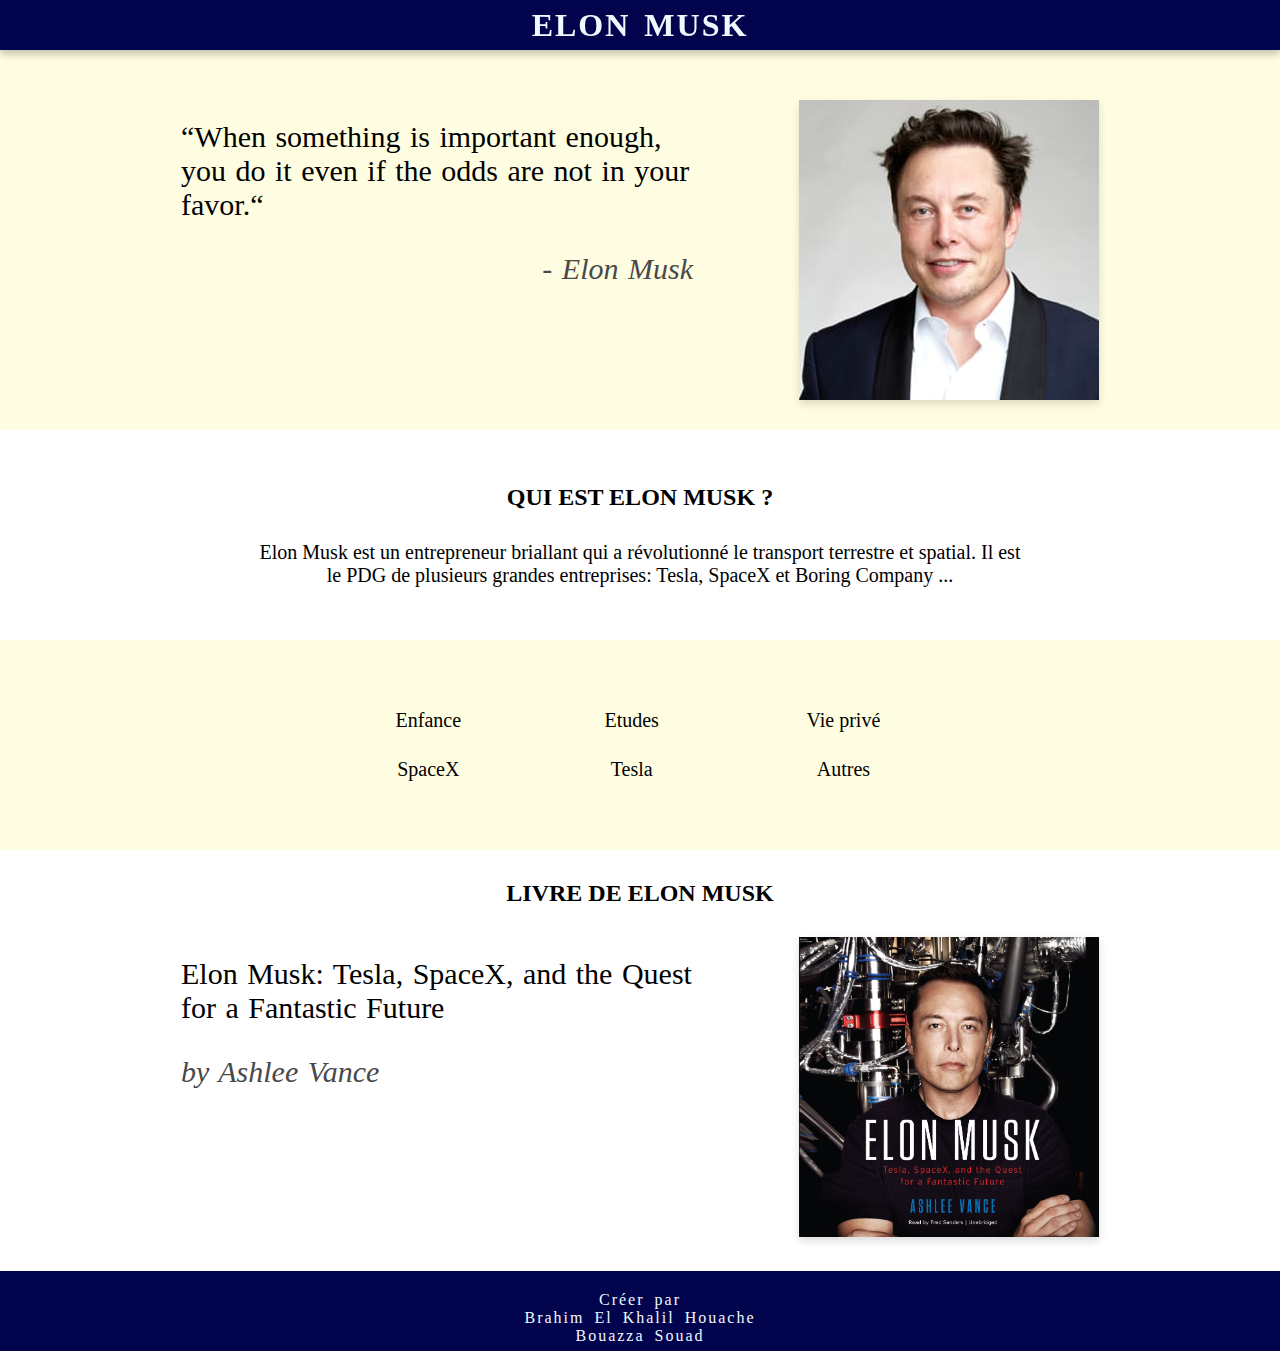
<file: index.html>
<!DOCTYPE html>
<html lang="en">
<head>
    <meta charset="UTF-8">
    <meta name="viewport" content="width=device-width, initial-scale=1.0">
    <title>Biography</title>
    <!-- Les fichiers css du site-->
    <link rel="stylesheet" href="main.css">
    <link rel="stylesheet" href="homepage.css">
    <!-- les fichiers javascript -->
    <script src="./script/script.js"></script>
</head>
<body id="top">
    <!--la bare de titre , le titre est centré, la couleur du fond est bleu, ombre-->
    <header>
        <div><h1 class="big_title">elon musk</h1></div>
    </header>
    <main>
        <!-- section 1 : photo de elon musk a gauche et une citation a droite-->
        <section class="sec1">
            <div class="quote_area"> 
                <p id="quote">“When something is important enough, you do it even if the odds are not in your favor.“</p>
                <p id="quote_name">- Elon Musk</p>
            </div>
            <img class="elon_pic" src="assets/elon_musk.jpg" />
        </section>
        <!-- section 2 : introduction de elon musk centré-->
        <section class="sec2">
            <h2>QUI EST ELON MUSK ?</h2>
            <p class="intro">
                Elon Musk est un entrepreneur briallant qui a révolutionné le transport terrestre et spatial. Il est le PDG de plusieurs grandes entreprises: Tesla, SpaceX et Boring Company ...
            </p>
        </section>
        <!-- section 3 : lien vers les differents titres , tableau avec boredur invisible , centré -->
        <section class="sec3">
            <table class="bio_links">
                <tr>
                    <td><a href="./pages/enfance.html">Enfance</a></td>
                    <td><a href="./pages/enfance.html">Etudes</a></td>
                    <td><a href="./pages/vieprive.html">Vie privé</a></td>
                </tr>
                <tr>
                    <td><a href="./pages/space.html">SpaceX</a></td>
                    <td><a href="./pages/tesla.html">Tesla</a></td>
                    <td><a href="./pages/autres.html">Autres</a></td>
                </tr>
            </table>
        </section>
        <!-- section 4 : lien vers son livre dans amazon.com -->
        <section class="sec4">
            <h2>LIVRE DE ELON MUSK </h2>
        <div class="book">
            <div class="book_area"> 
                <p id="book_name">Elon Musk: Tesla, SpaceX, and the Quest for a Fantastic Future</p>
                <p id="auth_name">by Ashlee Vance </p>
            </div>
            <a href="https://www.amazon.com/Elon-Musk-SpaceX-Fantastic-Future/dp/006230125X"><img class="book_pic" src="assets/elonbook.jpg"/></a>
        </div>
        </section>
    </main>
    <!-- footer avec les noms du binome -->
    <footer onclick="takemetop()">
        <p class="foot_text">Créer par </p>
        <p class="foot_text">Brahim El Khalil Houache</p>
        <p class="foot_text">Bouazza Souad</p>
    </footer>
</body>
</html>
</file>
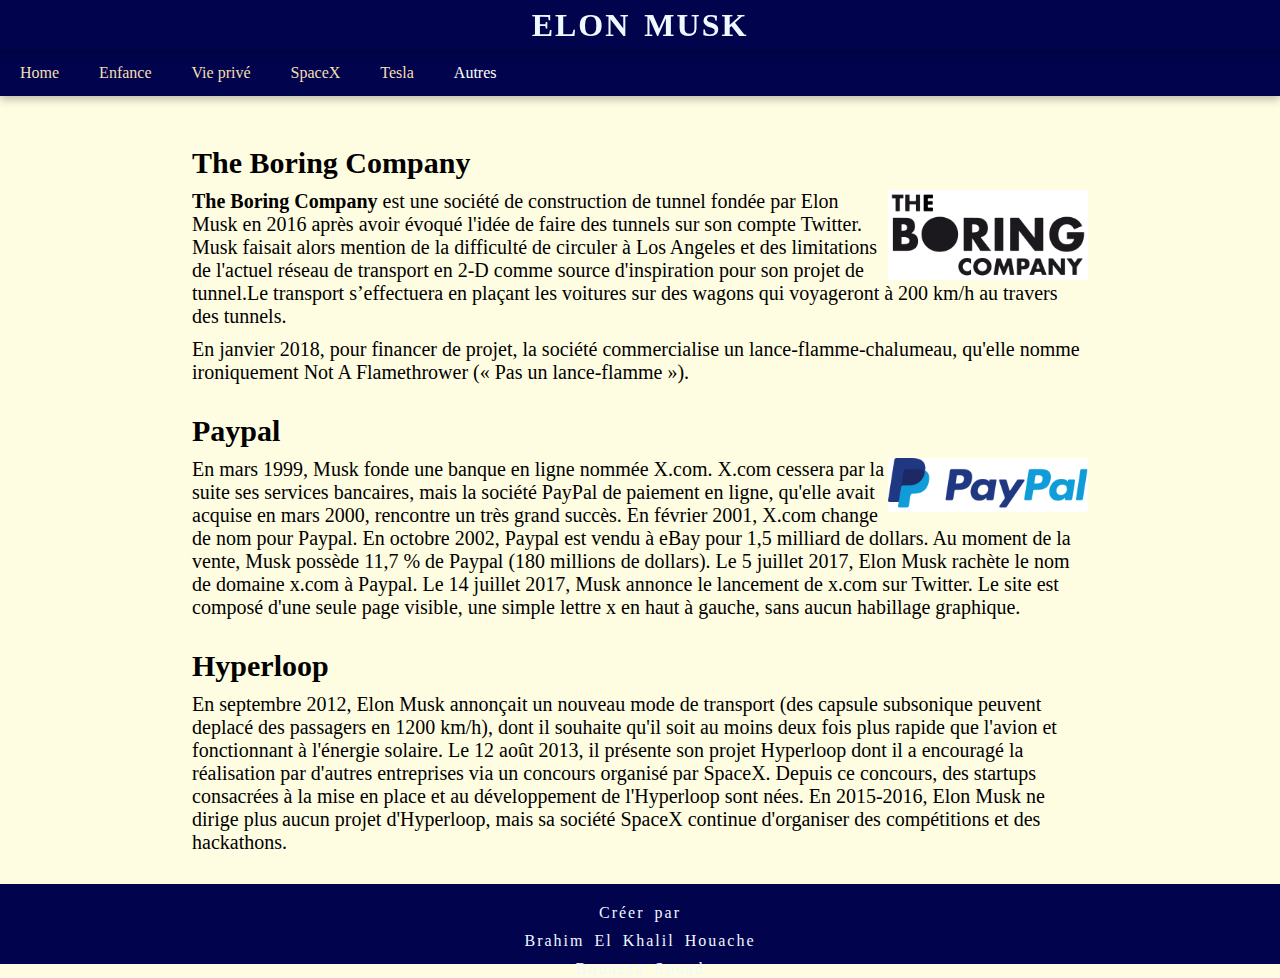
<file: pages/autres.html>
<!DOCTYPE html>
<html lang="en">

<head>
    <meta charset="UTF-8">
    <meta name="viewport" content="width=device-width, initial-scale=1.0">
    <title>Autres</title>
    <link rel="stylesheet" href="../main.css">
    <link rel="stylesheet" href="../css/autres.css">
    <script src="../script/script.js"></script>
</head>

<body id="top">
    <!-- la bare du titre-->
    <header>
        <div>
            <h1 class="big_title" onclick="takemehome()">elon musk</h1>
        </div>
    </header>
    <!-- navbar : les liens vers les pages , quand l'ecran est petit , en utilise un burger pour l'afficher-->
    <div class="nav_bar" id="navbar">
        <a id="nav_link" href="../index.html">Home</a>
        <a id="nav_link" href="../pages/enfance.html">Enfance</a>
        <a id="nav_link" href="../pages/vieprive.html">Vie privé</a>
        <a id="nav_link" href="../pages/space.html">SpaceX</a>
        <a id="nav_link" href="../pages/tesla.html">Tesla</a>
        <a id="nav_link_here" href="../pages/autres.html">Autres</a>
    </div>
    <main class="main_area" id="mainarea">
        <section class="sec1">
            <h2>The Boring Company</h2>
            <p>
                <img id="boring" src="../assets/boring.png"
                    style="background-color: white; float: right; clear: both; width: 200px;" />
                <b>The Boring Company</b> est une société de construction de tunnel fondée par Elon Musk en 2016 après
                avoir évoqué l'idée de faire des tunnels sur son compte Twitter. Musk faisait alors mention de la
                difficulté de circuler à Los Angeles et des limitations de l'actuel réseau de transport en 2-D comme
                source d'inspiration pour son projet de tunnel.Le transport s’effectuera en plaçant les voitures sur des
                wagons qui voyageront à 200 km/h au travers des tunnels.
            </p>
            <p>
                En janvier 2018, pour financer de projet, la société commercialise un lance-flamme-chalumeau, qu'elle
                nomme ironiquement Not A Flamethrower (« Pas un lance-flamme »).
            </p>
        </section>
        <section class="sec2">
            <h2>Paypal</h2>
            <p>
                <img id="paypal"  src="../assets/paypal.png"
                style="background-color: white; float: right; clear: both; width: 200px;" />
                En mars 1999, Musk fonde une banque en ligne nommée X.com. X.com cessera par la suite ses services
                bancaires, mais la société PayPal de paiement en ligne, qu'elle avait acquise en mars 2000, rencontre un
                très grand succès. En février 2001, X.com change de nom pour Paypal. En octobre 2002, Paypal est vendu à
                eBay pour 1,5 milliard de dollars. Au moment de la vente, Musk possède 11,7 % de Paypal (180 millions de
                dollars).

                Le 5 juillet 2017, Elon Musk rachète le nom de domaine x.com à Paypal. Le 14 juillet 2017,
                Musk annonce le lancement de x.com sur Twitter. Le site est composé d'une seule page visible, une simple lettre x en haut à gauche, sans aucun habillage graphique.</p>
        </section>
        <section class="sec3">
            <h2>Hyperloop</h2>
            <p>
                En septembre 2012, Elon Musk annonçait un nouveau mode de transport (des capsule subsonique peuvent deplacé des passagers en 1200 km/h), dont il souhaite qu'il soit au moins deux fois plus rapide que l'avion et fonctionnant à l'énergie solaire. Le 12 août 2013, il présente son projet Hyperloop dont il a encouragé la réalisation par d'autres entreprises via un concours organisé par SpaceX. Depuis ce concours, des startups consacrées à la mise en place et au développement de l'Hyperloop sont nées. En 2015-2016, Elon Musk ne dirige plus aucun projet d'Hyperloop, mais sa société SpaceX continue d'organiser des compétitions et des hackathons.
            </p>
        </section>
    </main>
    <!-- footer-->
    <footer onclick="takemetop()">
        <p class="foot_text">Créer par </p>
        <p class="foot_text">Brahim El Khalil Houache</p>
        <p class="foot_text">Bouazza Souad</p>
    </footer>

</body>

</html>
</file>
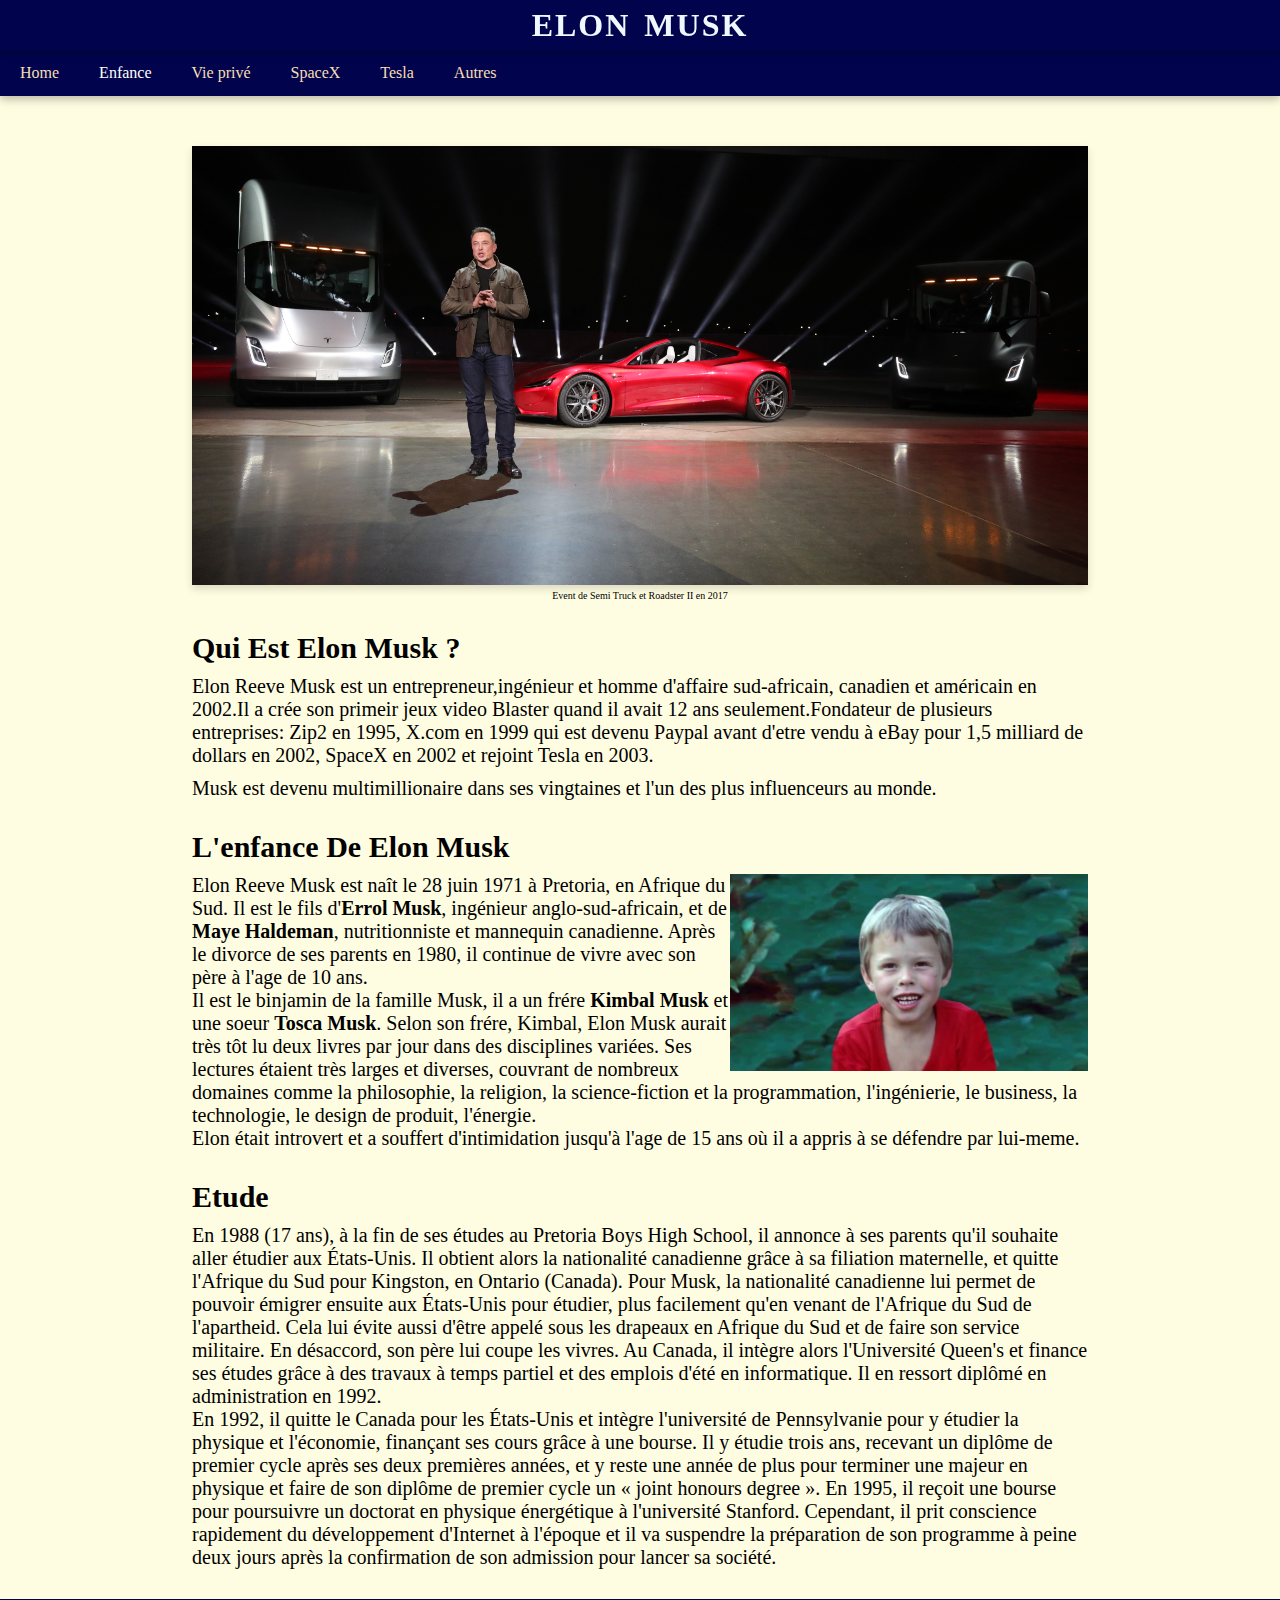
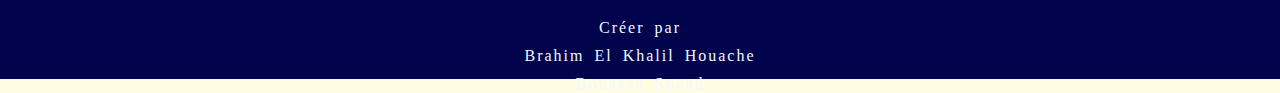
<file: pages/enfance.html>
<!DOCTYPE html>
<html lang="en">

<head>
    <meta charset="UTF-8">
    <meta name="viewport" content="width=device-width, initial-scale=1.0">
    <title>Enfance</title>
    <link rel="stylesheet" href="../main.css">
    <link rel="stylesheet" href="../css/enfance.css">
    <script src="../script/script.js"></script>
</head>

<body id="top">
    <!-- la bare du titre-->
    <header>
        <div>
            <h1 class="big_title" onclick="takemehome()">elon musk</h1>
        </div>
    </header>
    <!-- navbar : les liens vers les pages , quand l'ecran est petit , en utilise un burger pour l'afficher-->
    <div class="nav_bar" id="navbar">
        <a id="nav_link" href="../index.html">Home</a>
        <a id="nav_link_here" href="../pages/enfance.html">Enfance</a>
        <a id="nav_link" href="../pages/vieprive.html">Vie privé</a>
        <a id="nav_link" href="../pages/space.html">SpaceX</a>
        <a id="nav_link" href="../pages/tesla.html">Tesla</a>
        <a id="nav_link" href="../pages/autres.html">Autres</a>
    </div>
    <main class="main_area" id="mainarea">
        <section class="sec1">
            <div style="margin-bottom: 30px;">
                <img id="elontesla" src="../assets/elontesla.jpg" width="100%" style="box-shadow: 0 4px 8px 0 rgba(0,0,0,0.14);" />
                <p style="font-size: x-small; text-align: center;">Event de Semi Truck et Roadster II en 2017</p>
            </div>
            <h2>Qui Est Elon Musk ?</h2>
            <p>
                Elon Reeve Musk  est un entrepreneur,ingénieur et homme d'affaire sud-africain, canadien et américain en 2002.Il a crée son primeir jeux video Blaster quand il avait 12 ans seulement.Fondateur de plusieurs entreprises: Zip2 en 1995, X.com en 1999 qui est devenu Paypal avant d'etre vendu à eBay pour 1,5 milliard de dollars en 2002, SpaceX en 2002 et rejoint Tesla en 2003.
            </p>
            <p>
                Musk est devenu multimillionaire dans ses vingtaines et l'un des plus influenceurs au monde.
            </p>
        </section>
        <section class="sec2">
            <h2>L'enfance De Elon Musk</h2>
            <p>
                <img id="elonchild" src="../assets/elonchild.jpg" width="40%" style="float: right; clear: both;"/>
                Elon Reeve Musk est naît le 28 juin 1971 à Pretoria, en Afrique du Sud. Il est le fils d'<b>Errol Musk</b>, ingénieur anglo-sud-africain, et de <b>Maye Haldeman</b>, nutritionniste et mannequin canadienne. Après le divorce de ses parents en 1980, il continue de vivre avec son père à l'age de 10 ans.
                <br>
                Il est le binjamin de la famille Musk, il a un frére <b>Kimbal Musk</b> et une soeur <b>Tosca Musk</b>. Selon son frére, Kimbal, Elon Musk  aurait très tôt lu deux livres par jour dans des disciplines variées. Ses lectures étaient très larges et diverses, couvrant de nombreux domaines comme la philosophie, la religion, la science-fiction et la programmation, l'ingénierie, le business, la technologie, le design de produit, l'énergie. 
                <br>
                Elon était introvert et a souffert d'intimidation jusqu'à l'age de 15 ans où il a appris à se défendre par lui-meme.
            </p>
        </section>
        <section class="sec3"> 
            <h2>Etude</h2>
            <p>
                En 1988 (17 ans), à la fin de ses études au Pretoria Boys High School, il annonce à ses parents qu'il souhaite aller étudier aux États-Unis. Il obtient alors la nationalité canadienne grâce à sa filiation maternelle, et quitte l'Afrique du Sud pour Kingston, en Ontario (Canada). Pour Musk, la nationalité canadienne lui permet de pouvoir émigrer ensuite aux États-Unis pour étudier, plus facilement qu'en venant de l'Afrique du Sud de l'apartheid. Cela lui évite aussi d'être appelé sous les drapeaux en Afrique du Sud et de faire son service militaire. En désaccord, son père lui coupe les vivres. Au Canada, il intègre alors l'Université Queen's et finance ses études grâce à des travaux à temps partiel et des emplois d'été en informatique. Il en ressort diplômé en administration en 1992.
                <br>
                En 1992, il quitte le Canada pour les États-Unis et intègre l'université de Pennsylvanie pour y étudier la physique et l'économie, finançant ses cours grâce à une bourse. Il y étudie trois ans, recevant un diplôme de premier cycle après ses deux premières années, et y reste une année de plus pour terminer une majeur en physique et faire de son diplôme de premier cycle un « joint honours degree ». En 1995, il reçoit une bourse pour poursuivre un doctorat en physique énergétique à l'université Stanford. Cependant, il prit conscience rapidement du développement d'Internet à l'époque et il va suspendre la préparation de son programme à peine deux jours après la confirmation de son admission pour lancer sa société.
            </p>
        </section>
    </main>
    <!-- footer-->
    <footer onclick="takemetop()">
        <p class="foot_text">Créer par </p>
        <p class="foot_text">Brahim El Khalil Houache</p>
        <p class="foot_text">Bouazza Souad</p>
    </footer>

</body>

</html>
</file>
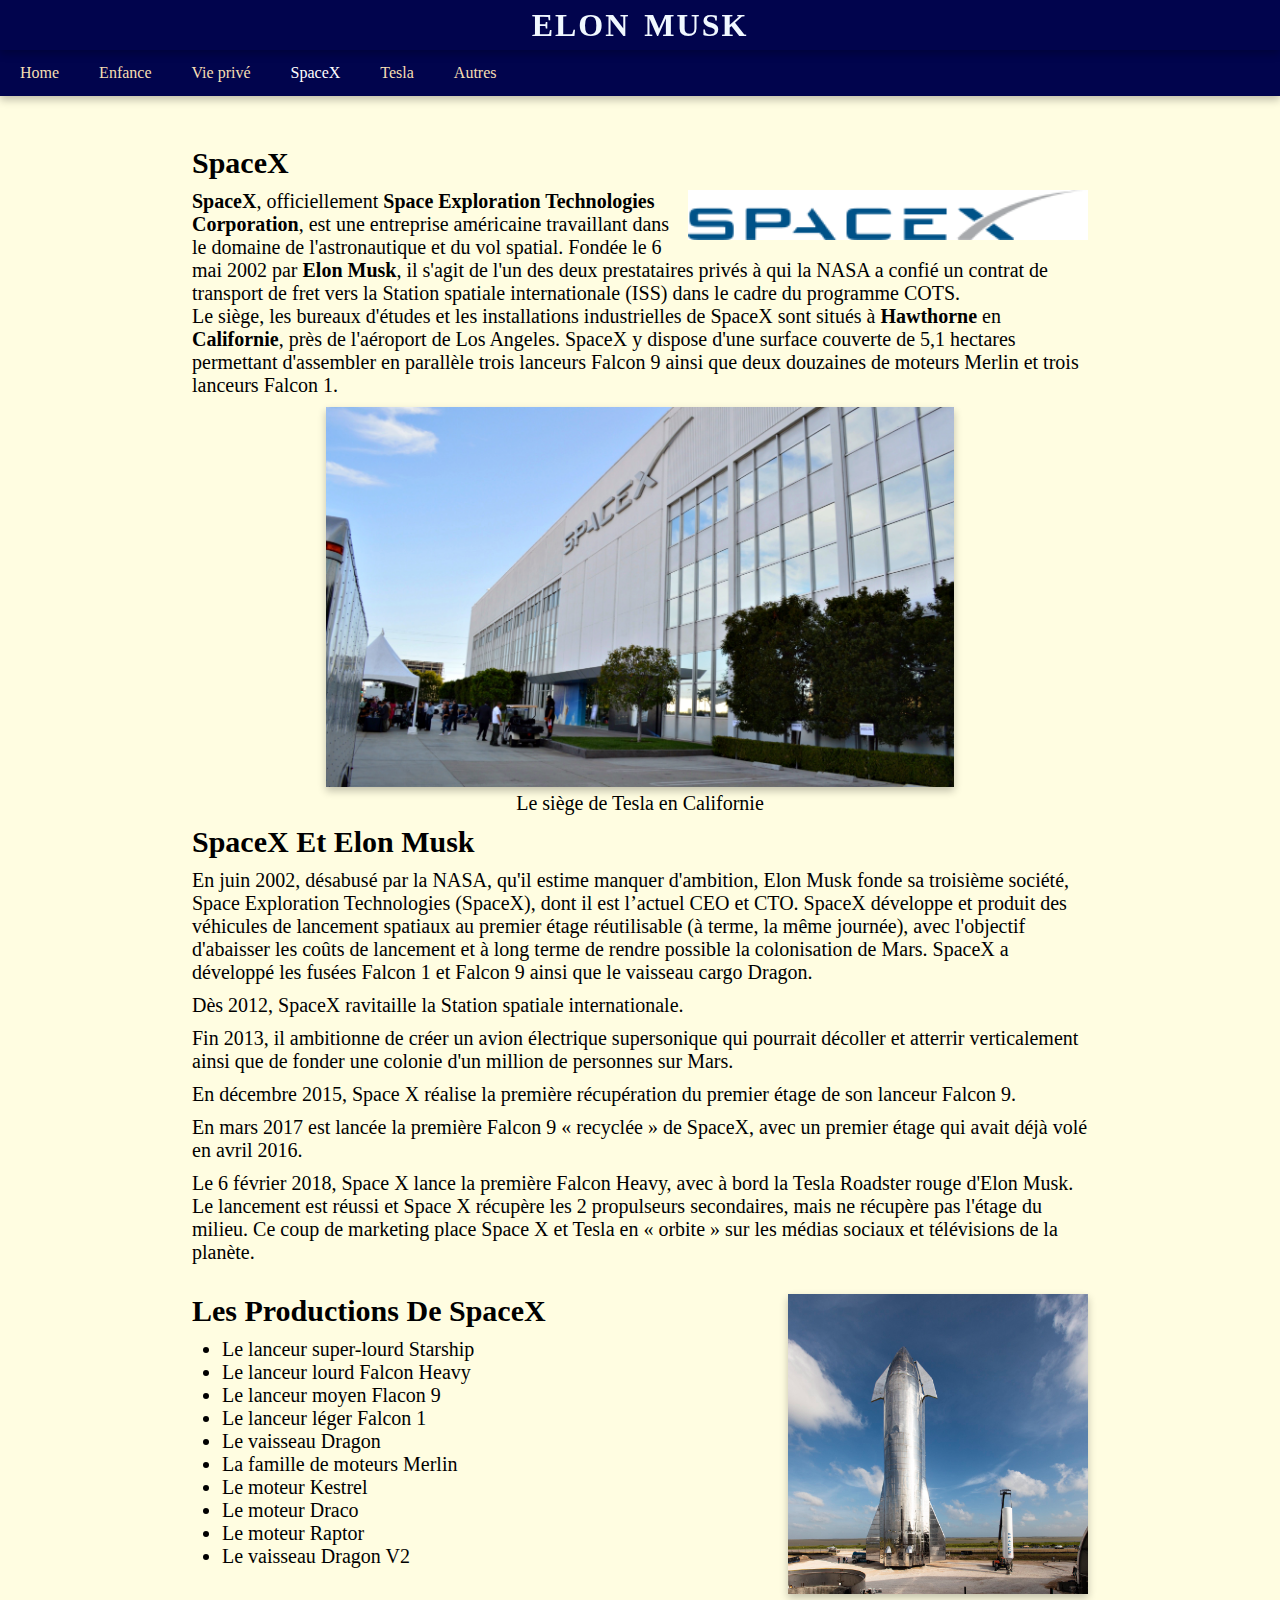
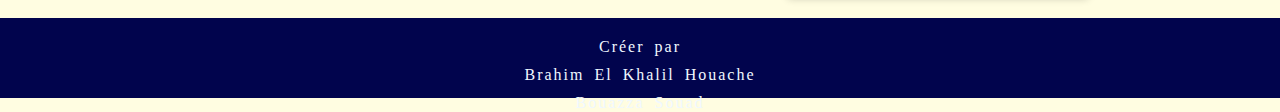
<file: pages/space.html>
<!DOCTYPE html>
<html lang="en">

<head>
    <meta charset="UTF-8">
    <meta name="viewport" content="width=device-width, initial-scale=1.0">
    <title>SpaceX</title>
    <link rel="stylesheet" href="../main.css">
    <link rel="stylesheet" href="../css/space.css">
    <script src="../script/script.js"></script>
</head>

<body id="top">
    <!-- la bare du titre-->
    <header>
        <div>
            <h1 class="big_title" onclick="takemehome()">elon musk</h1>
        </div>
    </header>
    <!-- navbar : les liens vers les pages , quand l'ecran est petit , en utilise un burger pour l'afficher-->
    <div class="nav_bar" id="navbar">
        <a id="nav_link" href="../index.html">Home</a>
        <a id="nav_link" href="../pages/enfance.html">Enfance</a>
        <a id="nav_link" href="../pages/vieprive.html">Vie privé</a>
        <a id="nav_link_here" href="../pages/space.html">SpaceX</a>
        <a id="nav_link" href="../pages/tesla.html">Tesla</a>
        <a id="nav_link" href="../pages/autres.html">Autres</a>
    </div>
    <main class="main_area" id="mainarea">
        <!-- 2 paragraphe spacex et elon musk avec spacex -->
        <section class="sec1">
            <h2>SpaceX</h2>
            <p>
                <img src="../assets/spacelogo.png" id="spacelogo" />
                <b>SpaceX</b>, officiellement <b>Space Exploration Technologies Corporation</b>, est une entreprise
                américaine travaillant dans le domaine de l'astronautique et du vol spatial. Fondée le 6 mai 2002 par
                <b>Elon Musk</b>, il s'agit de l'un des deux prestataires privés à qui la NASA a confié un contrat de
                transport de fret vers la Station spatiale internationale (ISS) dans le cadre du programme COTS.
                <br>
                Le siège, les bureaux d'études et les installations industrielles de SpaceX sont situés à
                <b>Hawthorne</b> en <b>Californie</b>, près de l'aéroport de Los Angeles. SpaceX y dispose d'une surface
                couverte de 5,1 hectares permettant d'assembler en parallèle trois lanceurs Falcon 9 ainsi que deux
                douzaines de moteurs Merlin et trois lanceurs Falcon 1.
                <br>
            </p>
            <div style="text-align: center;">
                <img id="spacehq" src="../assets/spacehq.jpg"
                    style="width:70%; box-shadow: 0 4px 8px rgba(0,0,0,.24); " />
                <p>Le siège de Tesla en Californie</p>
            </div>

            <h2>SpaceX Et Elon Musk</h2>
            <p>
                En juin 2002, désabusé par la NASA, qu'il estime manquer d'ambition, Elon Musk fonde sa troisième
                société, Space Exploration Technologies (SpaceX), dont il est l’actuel CEO et CTO. SpaceX développe et
                produit des véhicules de lancement spatiaux au premier étage réutilisable (à terme, la même journée),
                avec l'objectif d'abaisser les coûts de lancement et à long terme de rendre possible la colonisation de
                Mars. SpaceX a développé les fusées Falcon 1 et Falcon 9 ainsi que le vaisseau cargo Dragon.
            </p>
            <p>
                Dès 2012, SpaceX ravitaille la Station spatiale internationale.
            </p>
            <p>
                Fin 2013, il ambitionne de créer un avion électrique supersonique qui pourrait décoller et atterrir
                verticalement ainsi que de fonder une colonie d'un million de personnes sur Mars.
            </p>
            <p>
                En décembre 2015, Space X réalise la première récupération du premier étage de son lanceur Falcon 9.
            </p>
            <p>
                En mars 2017 est lancée la première Falcon 9 « recyclée » de SpaceX, avec un premier étage qui avait
                déjà volé en avril 2016.
            </p>
            <p>
                Le 6 février 2018, Space X lance la première Falcon Heavy, avec à bord la Tesla Roadster rouge d'Elon
                Musk. Le lancement est réussi et Space X récupère les 2 propulseurs secondaires, mais ne récupère pas
                l'étage du milieu. Ce coup de marketing place Space X et Tesla en « orbite » sur les médias sociaux et
                télévisions de la planète.
            </p>
        </section>

        <!-- section 2: les produits de spaceX -->
        <section class="sec2" style="margin-bottom: 50px;">
            <img src="../assets/spacerocket.jpeg"
                style="height: 300px; float: right; box-shadow: 0 4px 8px rgba(0,0,0,.24);">
            <div>
                <h2>Les Productions De SpaceX</h2>
                <ul style="margin-left: 30px;">
                    <li>Le lanceur super-lourd Starship</li>
                    <li>Le lanceur lourd Falcon Heavy</li>
                    <li>Le lanceur moyen Flacon 9</li>
                    <li>Le lanceur léger Falcon 1</li>
                    <li>Le vaisseau Dragon</li>
                    <li>La famille de moteurs Merlin</li>
                    <li>Le moteur Kestrel</li>
                    <li>Le moteur Draco</li>
                    <li>Le moteur Raptor</li>
                    <li>Le vaisseau Dragon V2</li>
                </ul>
            </div>
        </section>
    </main>
    <!-- footer-->
    <footer onclick="takemetop()">
        <p class="foot_text">Créer par </p>
        <p class="foot_text">Brahim El Khalil Houache</p>
        <p class="foot_text">Bouazza Souad</p>
    </footer>

</body>

</html>
</file>
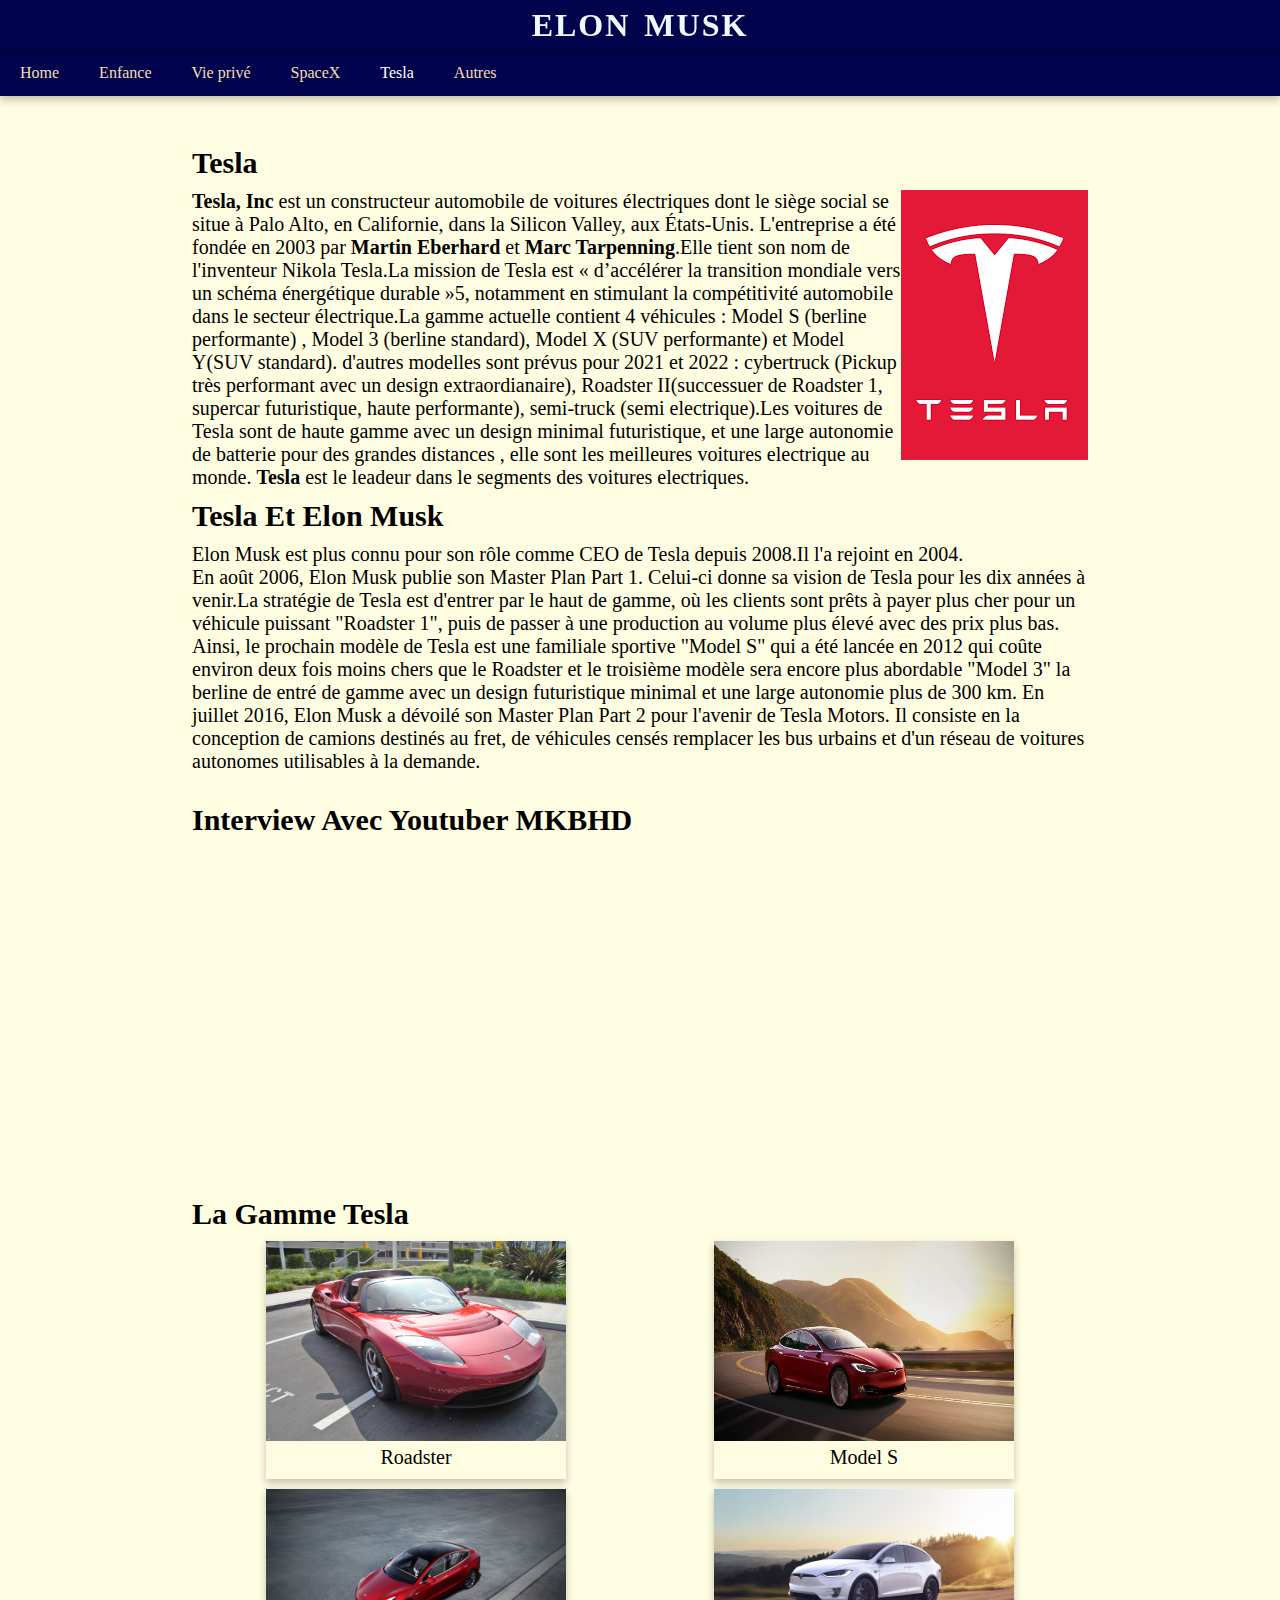
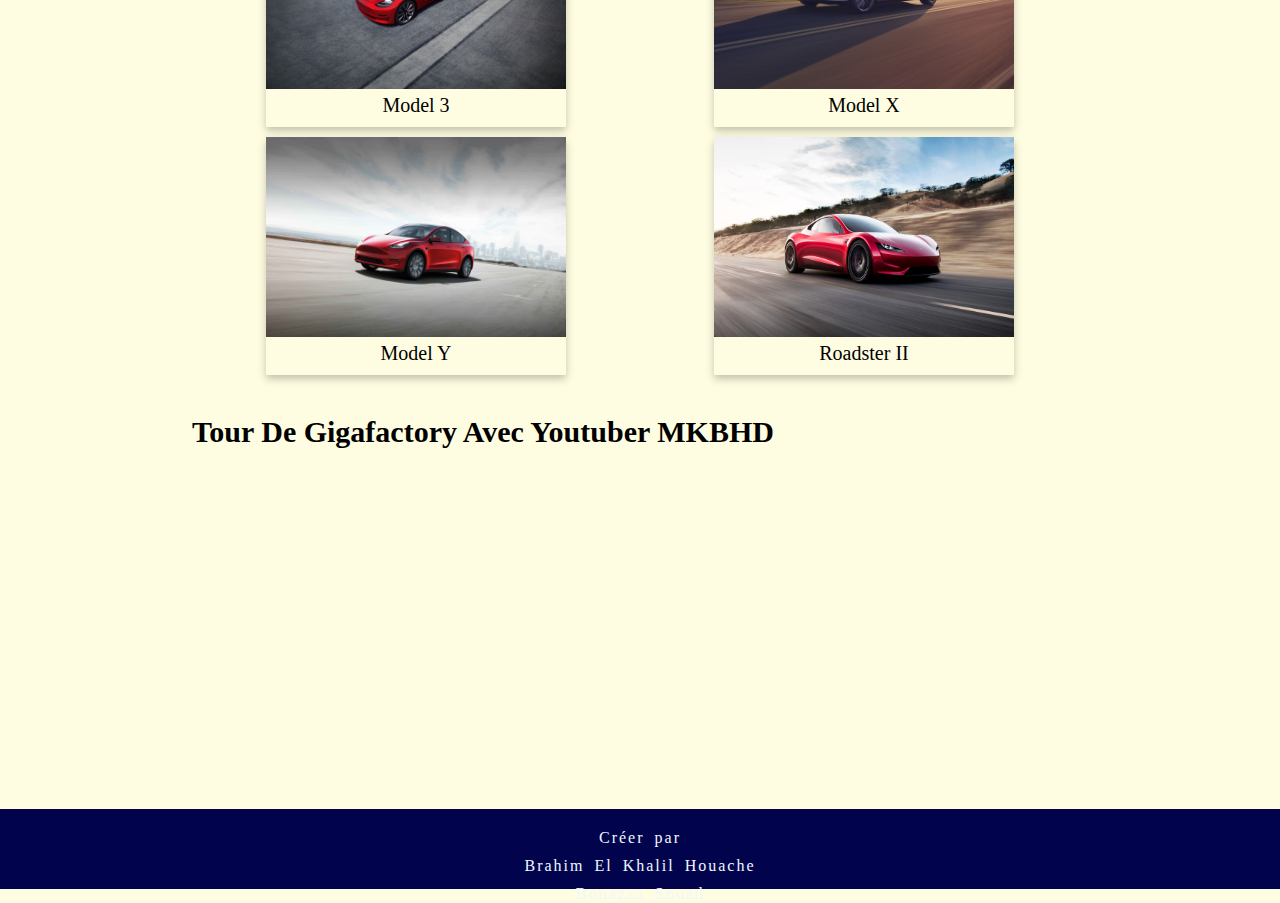
<file: pages/tesla.html>
<!DOCTYPE html>
<html lang="en">

<head>
    <meta charset="UTF-8">
    <meta name="viewport" content="width=device-width, initial-scale=1.0">
    <title>Tesla</title>
    <link rel="stylesheet" href="../main.css">
    <link rel="stylesheet" href="../css/tesla.css">
    <script src="../script/script.js"></script>
</head>

<body id="top">
    <!-- la bare du titre-->
    <header>
        <div>
            <h1 class="big_title" onclick="takemehome()">elon musk</h1>
        </div>
    </header>
    <!-- navbar : les liens vers les pages , quand l'ecran est petit , en utilise un burger pour l'afficher-->
    <div class="nav_bar" id="navbar">
        <a id="nav_link" href="../index.html">Home</a>
        <a id="nav_link" href="../pages/enfance.html">Enfance</a>
        <a id="nav_link" href="../pages/vieprive.html">Vie privé</a>
        <a id="nav_link" href="../pages/space.html">SpaceX</a>
        <a id="nav_link_here" href="../pages/tesla.html">Tesla</a>
        <a id="nav_link" href="../pages/autres.html">Autres</a>
    </div>
    <main class="main_area" id="mainarea">
        <!-- 2 paragraphe tesla et elon musk avec tesla -->
        <section class="sec1">
            <h2>Tesla</h2>
            <p>
                <img id="teslalogo" src="../assets/teslalogo.png" />
                <b>Tesla, Inc</b> est un constructeur automobile de voitures électriques dont le siège social se situe à
                Palo Alto, en Californie, dans la Silicon Valley, aux États-Unis. L'entreprise a été fondée en 2003 par
                <b>Martin Eberhard</b> et <b>Marc Tarpenning</b>.Elle tient son nom de l'inventeur Nikola Tesla.La
                mission de Tesla est « d’accélérer la transition mondiale vers un schéma énergétique durable »5,
                notamment en stimulant la compétitivité automobile dans le secteur électrique.La gamme actuelle contient
                4 véhicules : Model S (berline performante) , Model 3 (berline standard), Model X (SUV performante) et
                Model Y(SUV standard). d'autres modelles sont prévus pour 2021 et 2022 : cybertruck (Pickup très
                performant avec un design extraordianaire), Roadster II(successuer de Roadster 1, supercar futuristique,
                haute performante), semi-truck (semi electrique).Les voitures de Tesla sont de haute gamme avec un
                design minimal futuristique, et une large autonomie de batterie pour des grandes distances , elle sont
                les meilleures voitures electrique au monde. <b>Tesla</b> est le leadeur dans le segments des voitures
                electriques.
            </p>
            <h2>Tesla Et Elon Musk</h2>
            <p>
                Elon Musk est plus connu pour son rôle comme CEO de Tesla depuis 2008.Il l'a rejoint en 2004.<br />
                En août 2006, Elon Musk publie son Master Plan Part 1. Celui-ci donne sa vision de Tesla pour les dix
                années à venir.La stratégie de Tesla est d'entrer par le haut de gamme, où les clients sont prêts à
                payer plus cher pour un véhicule puissant "Roadster 1", puis de passer à une production au volume plus
                élevé avec des prix plus bas. Ainsi, le prochain modèle de Tesla est une familiale sportive "Model S"
                qui a été lancée en 2012 qui coûte environ deux fois moins chers que le Roadster et le troisième modèle
                sera encore plus abordable "Model 3" la berline de entré de gamme avec un design futuristique minimal et
                une large autonomie plus de 300 km.
                En juillet 2016, Elon Musk a dévoilé son Master Plan Part 2 pour l'avenir de Tesla Motors. Il consiste en la conception de camions destinés au fret, de véhicules censés remplacer les bus urbains et d'un réseau de voitures autonomes utilisables à la demande.
            </p>
        </section>

        <!-- vidéo youtube : interviexw avec youtuber mkbhd-->
        <section class="sec2">
            <h2>Interview Avec Youtuber MKBHD</h2>
            <iframe id="vd" width="560" height="315" src="https://www.youtube.com/embed/MevKTPN4ozw" frameborder="0"
                allow="accelerometer; encrypted-media; gyroscope; picture-in-picture" allowfullscreen>
            </iframe>
        </section>

        <!-- les voitures de tesla -->
        <section class="sec3">
            <h2>La Gamme Tesla</h2>
            <div class="voiture">
                <div class="carcontainer">
                    <img src="../assets/roadster1.jpg" id="carpic" />
                    <p>Roadster</p>
                </div>
                <div class="carcontainer">
                    <img src="../assets/s.jpg" id="carpic" />
                    <p>Model S</p>
                </div>
                <div class="carcontainer">
                    <img src="../assets/3.jpg" id="carpic" />
                    <p>Model 3</p>
                </div>
                <div class="carcontainer">
                    <img src="../assets/x.jpg" id="carpic" />
                    <p>Model X</p>
                </div>
                <div class="carcontainer">
                    <img src="../assets/y.jpg" id="carpic" />
                    <p>Model Y</p>
                </div>
                <div class="carcontainer">
                    <img src="../assets/roadster2.jpg" id="carpic" />
                    <p>Roadster II</p>
                </div>
            </div>
        </section>

        <!-- les gigafactories de tesla -->
        <section class="sec4">

        </section>

        <!-- les gigafactories de tesla interview -->
        <section class="sec5">
            <h2>Tour De Gigafactory Avec Youtuber MKBHD</h2>
            <iframe width="560" height="315" src="https://www.youtube.com/embed/mr9kK0_7x08" frameborder="0"
                allow="accelerometer; autoplay; encrypted-media; gyroscope; picture-in-picture"
                allowfullscreen></iframe>
        </section>
    </main>
    <!-- footer-->
    <footer onclick="takemetop()">
        <p class="foot_text">Créer par </p>
        <p class="foot_text">Brahim El Khalil Houache</p>
        <p class="foot_text">Bouazza Souad</p>
    </footer>

</body>

</html>
</file>
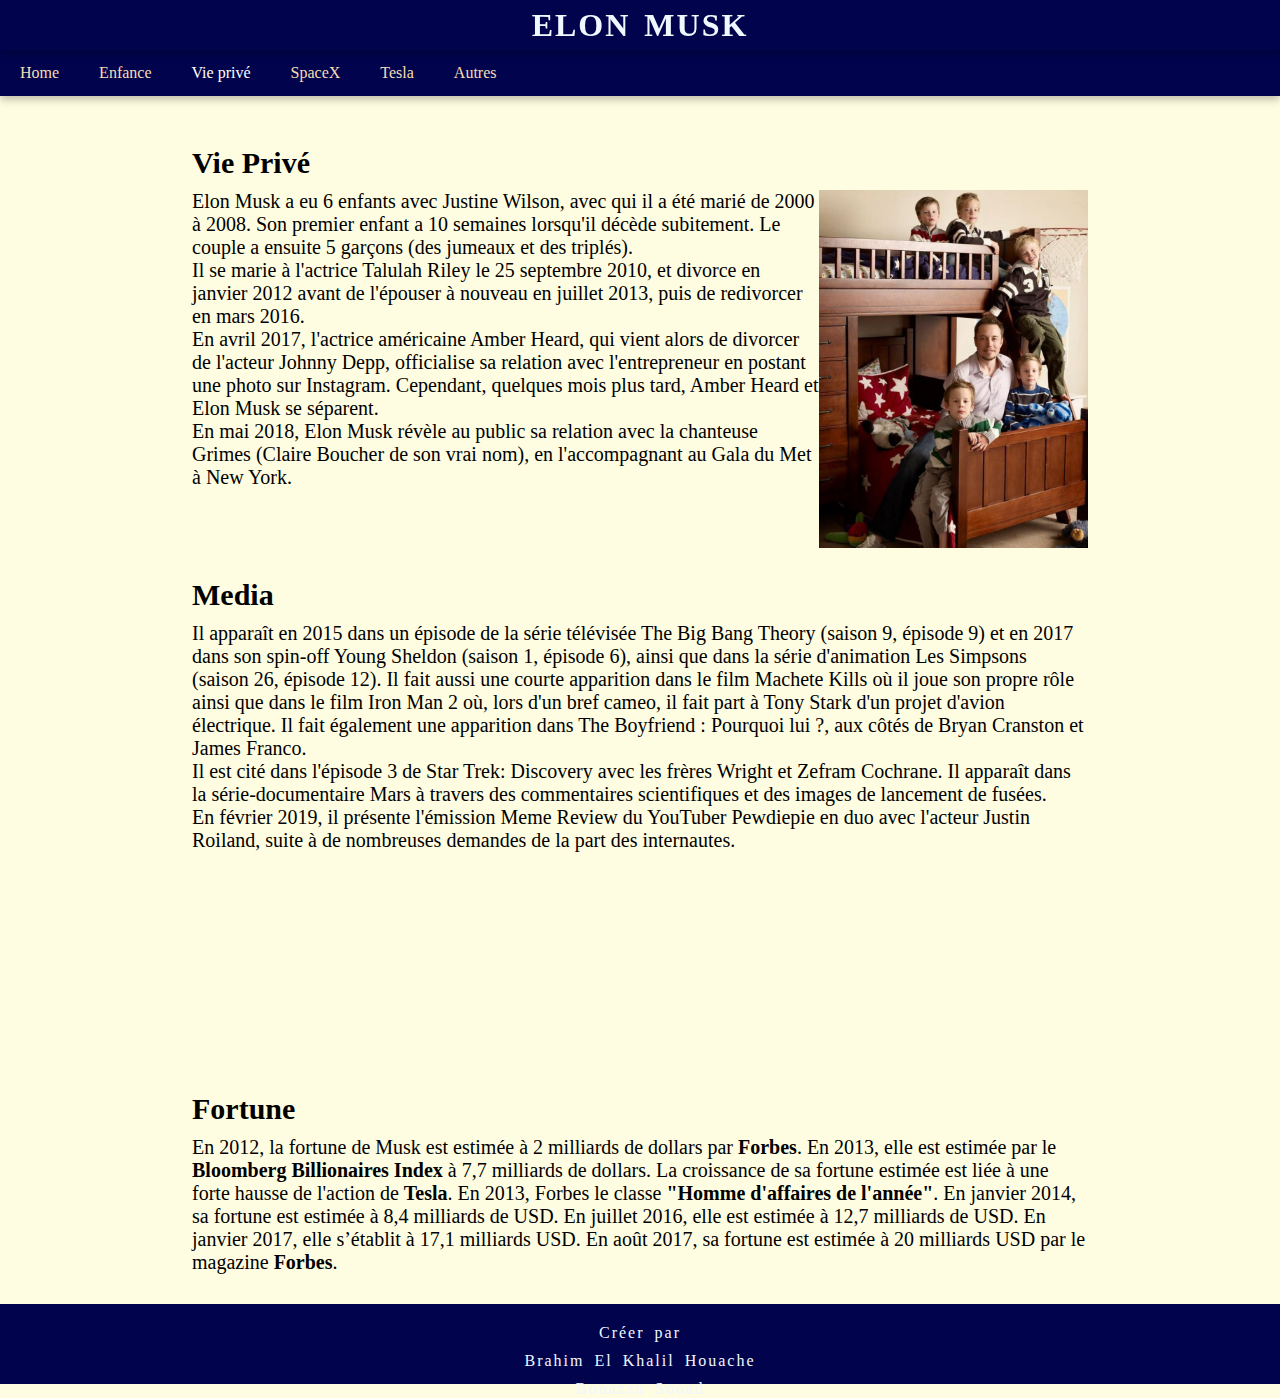
<file: pages/vieprive.html>
<!DOCTYPE html>
<html lang="en">

<head>
    <meta charset="UTF-8">
    <meta name="viewport" content="width=device-width, initial-scale=1.0">
    <title>Vie Privé</title>
    <link rel="stylesheet" href="../main.css">
    <link rel="stylesheet" href="../css/vieprive.css">
    <script src="../script/script.js"></script>
</head>

<body id="top">
    <!-- la bare du titre-->
    <header>
        <div>
            <h1 class="big_title" onclick="takemehome()">elon musk</h1>
        </div>
    </header>
    <!-- navbar : les liens vers les pages , quand l'ecran est petit , en utilise un burger pour l'afficher-->
    <div class="nav_bar" id="navbar">
        <a id="nav_link" href="../index.html">Home</a>
        <a id="nav_link" href="../pages/enfance.html">Enfance</a>
        <a id="nav_link_here" href="../pages/vieprive.html">Vie privé</a>
        <a id="nav_link" href="../pages/space.html">SpaceX</a>
        <a id="nav_link" href="../pages/tesla.html">Tesla</a>
        <a id="nav_link" href="../pages/autres.html">Autres</a>
    </div>
    <main class="main_area" id="mainarea">
        <section class="sec1">
            <h2>Vie Privé</h2>
            <div class="child">
                <p>
                    Elon Musk a eu 6 enfants avec Justine Wilson, avec qui il a été marié de 2000 à 2008. Son premier
                    enfant
                    a 10 semaines lorsqu'il décède subitement. Le couple a ensuite 5 garçons (des jumeaux et des
                    triplés).
                    <br>
                    Il se marie à l'actrice Talulah Riley le 25 septembre 2010, et divorce en janvier 2012 avant de
                    l'épouser à nouveau en juillet 2013, puis de redivorcer en mars 2016.
                    <br>
                    En avril 2017, l'actrice américaine Amber Heard, qui vient alors de divorcer de l'acteur Johnny
                    Depp,
                    officialise sa relation avec l'entrepreneur en postant une photo sur Instagram. Cependant, quelques
                    mois plus tard, Amber Heard et Elon Musk se séparent.
                    <br>
                    En mai 2018, Elon Musk révèle au public sa relation avec la chanteuse Grimes (Claire Boucher de son
                    vrai
                    nom), en l'accompagnant au Gala du Met à New York.
                </p>
                <img id="child" src="../assets/child.jpg" style="width: 30%;" />
            </div>
        </section>
        <section class="sec2">
            <h2>Media</h2>
            <p>
                Il apparaît en 2015 dans un épisode de la série télévisée The Big Bang Theory (saison 9, épisode 9) et en 2017 dans son spin-off Young Sheldon (saison 1, épisode 6), ainsi que dans la série d'animation Les Simpsons (saison 26, épisode 12). Il fait aussi une courte apparition dans le film Machete Kills où il joue son propre rôle ainsi que dans le film Iron Man 2 où, lors d'un bref cameo, il fait part à Tony Stark d'un projet d'avion électrique. Il fait également une apparition dans The Boyfriend : Pourquoi lui ?, aux côtés de Bryan Cranston et James Franco.
                <br>
                Il est cité dans l'épisode 3 de Star Trek: Discovery avec les frères Wright et Zefram Cochrane. Il apparaît dans la série-documentaire Mars à travers des commentaires scientifiques et des images de lancement de fusées.
                <br>
                En février 2019, il présente l'émission Meme Review du YouTuber Pewdiepie en duo avec l'acteur Justin Roiland, suite à de nombreuses demandes de la part des internautes.
            </p>
            <div class="youtube">
                <iframe width="300" height="200" src="https://www.youtube.com/embed/zpWYQ1YtgnI" frameborder="0" allow="accelerometer; autoplay; encrypted-media; gyroscope; picture-in-picture" allowfullscreen></iframe>
                <iframe width="300" height="200" src="https://www.youtube.com/embed/a2GVxYfKSxA" frameborder="0" allow="accelerometer; autoplay; encrypted-media; gyroscope; picture-in-picture" allowfullscreen></iframe>
            </div>
        </section>
        <section>
            <h2>Fortune</h2>
            <p>
                En 2012, la fortune de Musk est estimée à 2 milliards de dollars par <b>Forbes</b>. En 2013, elle est estimée par le <b>Bloomberg Billionaires Index</b> à 7,7 milliards de dollars. La croissance de sa fortune estimée est liée à une forte hausse de l'action de <b>Tesla</b>. En 2013, Forbes le classe <b>"Homme d'affaires de l'année"</b>. En janvier 2014, sa fortune est estimée à 8,4 milliards de USD. En juillet 2016, elle est estimée à 12,7 milliards de USD. En janvier 2017, elle s’établit à 17,1 milliards USD. En août 2017, sa fortune est estimée à 20 milliards USD par le magazine <b>Forbes</b>.
            </p>
        </section>
    </main>
    <!-- footer-->
    <footer onclick="takemetop()">
        <p class="foot_text">Créer par </p>
        <p class="foot_text">Brahim El Khalil Houache</p>
        <p class="foot_text">Bouazza Souad</p>
    </footer>

</body>

</html>
</file>
<file: main.css>
/* Le fichier contient le style pour header et main et body  il ne change pas pour toutes les pages*/

/* la margin et padding initial pour tous les elements et 0px */
*{
    margin: 0px;
    padding: 0px;
}

/* la couleur du fond */
body {
    background-color: #FFFDE1;
}

/* header : fixé, fond bleu, hauteur 50px, les elements sont flex (colonne, centrés, vertical et horizontal) */
header{
    display: flex;
    height: 50px;
    justify-content: center;
    background-color: rgb(1, 4, 77);
    align-items: center;
    position: fixed;
    top: 0;
    width: 100%;
    overflow: hidden;
    box-shadow: 0 4px 8px rgba(0,0,0,.24);
}

/* le titre est en majuscule , quand il est cliqué on revient vers la page principal "index.html" */
.big_title{
    text-transform: uppercase;
    text-decoration: none;
    word-spacing: 4px;
    letter-spacing: 2px;
    color: aliceblue;
    cursor: pointer;
}

/* la bare de navigation est bleu avec ombre just sous le header */
.nav_bar {
    display: flex;
    margin-top: auto;
    padding-top: 50px;
    background-color: rgb(1, 4, 77);
    box-shadow: 0 4px 8px rgba(0,0,0,.24);
}

/* les liens sont centrés de couleur beige */
.nav_bar a {
    color: wheat;
    padding: 14px 20px;
    text-decoration: none;
    text-align: center;
}

/* le pointeur sur un lien , il change de couleur de fond vers le bleu clair */
.nav_bar a:hover {
    background-color: rgb(55, 56, 77);
}

/* lien vers la page actuelle est de couleur blanche */
#nav_link_here{
    color: white;
}

/* main element padding en haut est 50px pour que le header peut etre afficher */
main{
    margin-top: auto;
    padding-top: 50px;
    width: 100%;
    height: 100%;
}

/* footer, les elements sont centré dans des lines, fond bleu, fixed en bas de la page, quand il est cliqué on revient vers le haut de la page */
footer{
    background-color: rgb(1, 4, 77);
    display: flex;
    height: 50px;
    flex-direction: column;
    justify-content: space-around;
    align-items: center;
    bottom: 0;
    width: 100%;
    padding-bottom: 10px;
    padding-top: 20px;
    cursor: pointer;
}

.foot_text{
    text-decoration: none;
    word-spacing: 4px;
    letter-spacing: 2px;
    color: aliceblue;
}

/* responsive pour les mobile , reduction de la taille du police de navbar */
@media screen and (max-width:600px){
    .nav_bar a{
        font-size: 10px;
    }
}

@media screen and (max-width:500px){
    .nav_bar a{
        font-size: 8px;
    }
}

@media screen and (max-width:420px){
    .nav_bar a{
        font-size: 6px;
    }
}
</file>
<file: homepage.css>
/* style de la 1er section*/
.sec1{
    display: flex;
    justify-content: space-around;
    padding-left: 10%;
    padding-right: 10%;
    margin-bottom: 30px;
    padding-top: 50px;
}

.elon_pic{
    height: 300px;
    width: 300px;
    box-shadow: 0 4px 8px 0 rgba(0,0,0,0.14);
    
}

.quote_area{
    text-align: end;
    font-size: 30px;
    width: 50%;
    word-spacing: 2px;
}

#quote{
    padding-top: 20px;
    text-align: left;
    padding-bottom: 20px;
}

#quote_name{
    font-style: italic;
    padding-top: 10px;
    color: rgb(73, 73, 73);
}

/* style de la 2eme section */
.sec2{
    display: flex;
    margin-bottom: 30px;
    padding-top: 30px;
    padding-bottom: 30px;
    align-items: center;
    background-color: white;
    height: 150px;
    justify-content: center;
    flex-direction: column;

}

.intro{
    text-align: center;
    font-size: 20px;
    padding-left:  20%;
    padding-right: 20% ;
}

/* style de la 3eme section  */
.sec3{
    display: flex;
    margin-bottom: 30px;
    align-items: center;
    height: 150px;
    justify-content: center;
}

td{
    font-size: 20px;
    padding-left: 20px;
    padding-right: 20px;
    text-align: center;
    
}

.bio_links{
    width: 50%;
    height: 100px;
}

td a{
    text-decoration: none;
    color:black;
}

/* style de la 4eme section  */
.sec4{
    display: flex;
    align-items: center;
    background-color: white;
    justify-content: center;
    flex-direction: column;
    padding-top: 30px;
}

.book{
    display: flex;
    justify-content: space-around;
    padding-left: 10%;
    padding-right: 10%;
    margin-bottom: 30px;
    background-color: white;
}

.book_area{
    text-align: start;
    font-size: 30px;
    width: 50%;
    word-spacing: 2px;
}

#book_name{
    padding-top: 20px;
    padding-bottom: 20px;
}

#auth_name{
    font-style: italic;
    padding-top: 10px;
    color: rgb(73, 73, 73)
}

.book_pic{
    height: 300px;
    width: 300px;
    box-shadow: 0 4px 8px 0 rgba(0,0,0,0.14);
    
}

/* chaque titre h2 a un padding en bas */
h2{
    padding-bottom: 30px;
}


/* responsive les elements sont placés l'un au dessus de l'autre */
@media screen and (max-width: 700px) {
    .sec1,.sec2,.sec3,.book {   
      flex-direction: column;
      flex-wrap: wrap-reverse;
      align-items: center;
      height: max-content;
    }
    .quote_area{
        width: 100%;
    }
    .book_area{
        width: 100%;
    }
    
}
</file>
<file: css/autres.css>
/* style principal pour toutes les sections :taille de police, marge et padding */
section{
    font-size: 20px;
    padding-left:  15%;
    padding-right: 15% ;
    margin-bottom: 30px;
}

/* les titres h2 et paragraphes ont une marge au dessus */
h2,p{
    margin-bottom: 10px;
}
</file>
<file: css/enfance.css>
/* style principal pour toutes les sections :taille de police, marge et padding */
section{
    font-size: 20px;
    padding-left:  15%;
    padding-right: 15% ;
    margin-bottom: 30px;
}

/* les titres h2 et paragraphes ont une marge au dessus */
h2,p{
    margin-bottom: 10px;
}
</file>
<file: css/space.css>
/* style principal pour toutes les sections :taille de police, marge et padding */
section{
    font-size: 20px;
    padding-left:  15%;
    padding-right: 15% ;
    margin-bottom: 30px;
}

/* les titres h2 et paragraphes ont une marge au dessus */
h2,p,ul{
    margin-bottom: 10px;
}

/* le logo est placé a droite du text */
#spacelogo{
    float: right;
    clear: right;
    background-color: white;
    height: 50px;
    margin-bottom: 10px;
}

li{
    list-style-type: disc;
}

/* responsive afficher la section 2 en colonne */

@media screen and (max-width: 920px){
    .sec2{
        display: flex;
        flex-direction: column-reverse;
        justify-content: center;
        align-items: center;
    }
}
</file>
<file: css/tesla.css>
/* style principal pour toutes les sections :taille de police, marge et padding */
section{
    font-size: 20px;
    padding-left:  15%;
    padding-right: 15% ;
    margin-bottom: 30px;
}

/* placé le logo de tesla a droite du paragraphe */
#teslalogo{
    float: right;
    clear: right;
}

/* les titres h2 et paragraphes ont une marge au dessus */
h2,p{
    margin-bottom: 10px;
}

/* les photos des voitures sont affiché en flex , resposive selon la taille d'ecran */
.voiture{
    display:flex;
    flex-wrap: wrap;
    justify-content: space-around;
    align-items: center;
}

/* centré le nom des véhicules */
.carcontainer{
    text-align: center;
    box-shadow: 0 4px 8px rgba(0,0,0,.24);
    margin-bottom: 10px;
}

/* les dimensions de les photos */
#carpic{
    height: 200px;
    width: 300px;
}

/* responsive , les dimensions des videos deminus si la taille d'ecarn est moins de 670px */
@media screen and (max-width:670px){
    iframe{
        width: 280px;
        height: 157px;
    }
}
</file>
<file: css/vieprive.css>
/* style principal pour toutes les sections :taille de police, marge et padding */
section{
    font-size: 20px;
    padding-left:  15%;
    padding-right: 15% ;
    margin-bottom: 30px;
}

/* les titres h2 et paragraphes ont une marge au dessus */
h2,p{
    margin-bottom: 10px;
}

div{
    display: flex;

}

.youtube{
    flex-wrap: wrap;
    justify-content: space-around;
}

/* responsive*/
@media screen and (max-width:1250px){
    .child{
        flex-direction: column;
        align-items: center;
    }
}
</file>
